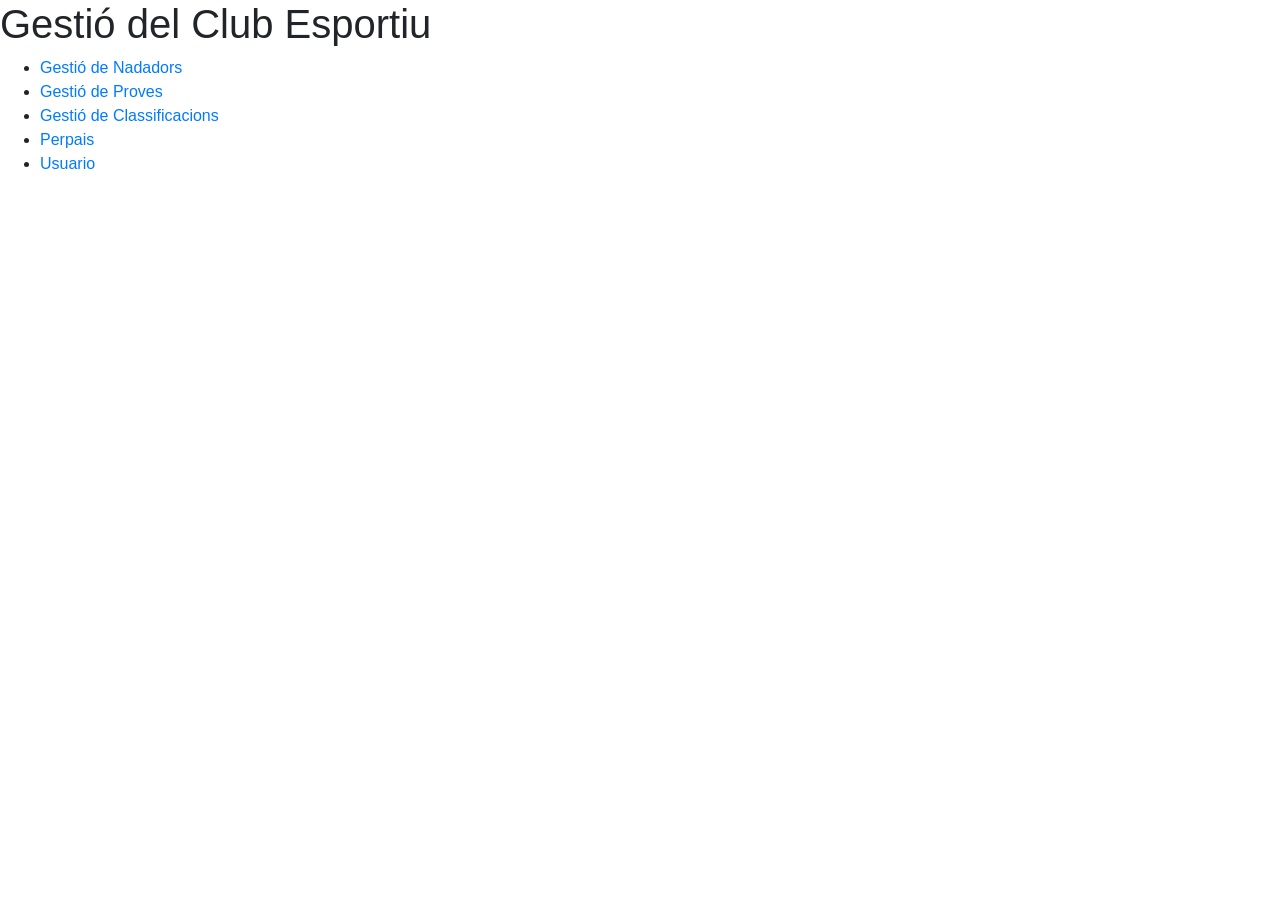
<file: src/main/resources/templates/index.html>
<!DOCTYPE html>
<html>
<head>
    <meta charset="UTF-8" />
    <title>EI1027</title>
    <link rel="stylesheet" href="https://stackpath.bootstrapcdn.com/bootstrap/4.4.1/css/bootstrap.min.css" />
</head>
<body>
<h1>Gestió del Club Esportiu</h1>
<ul>
    <li><a href="nadador/list">Gestió de Nadadors</a></li>
    <li><a href="prova/list">Gestió de Proves</a></li>
    <li><a href="classificacio/list">Gestió de Classificacions</a></li>
    <li><a href="classificacio/perpais">Perpais</a></li>
    <li><a href="user/list">Usuario</a></li>

</ul>
</body>
</html>
</file>
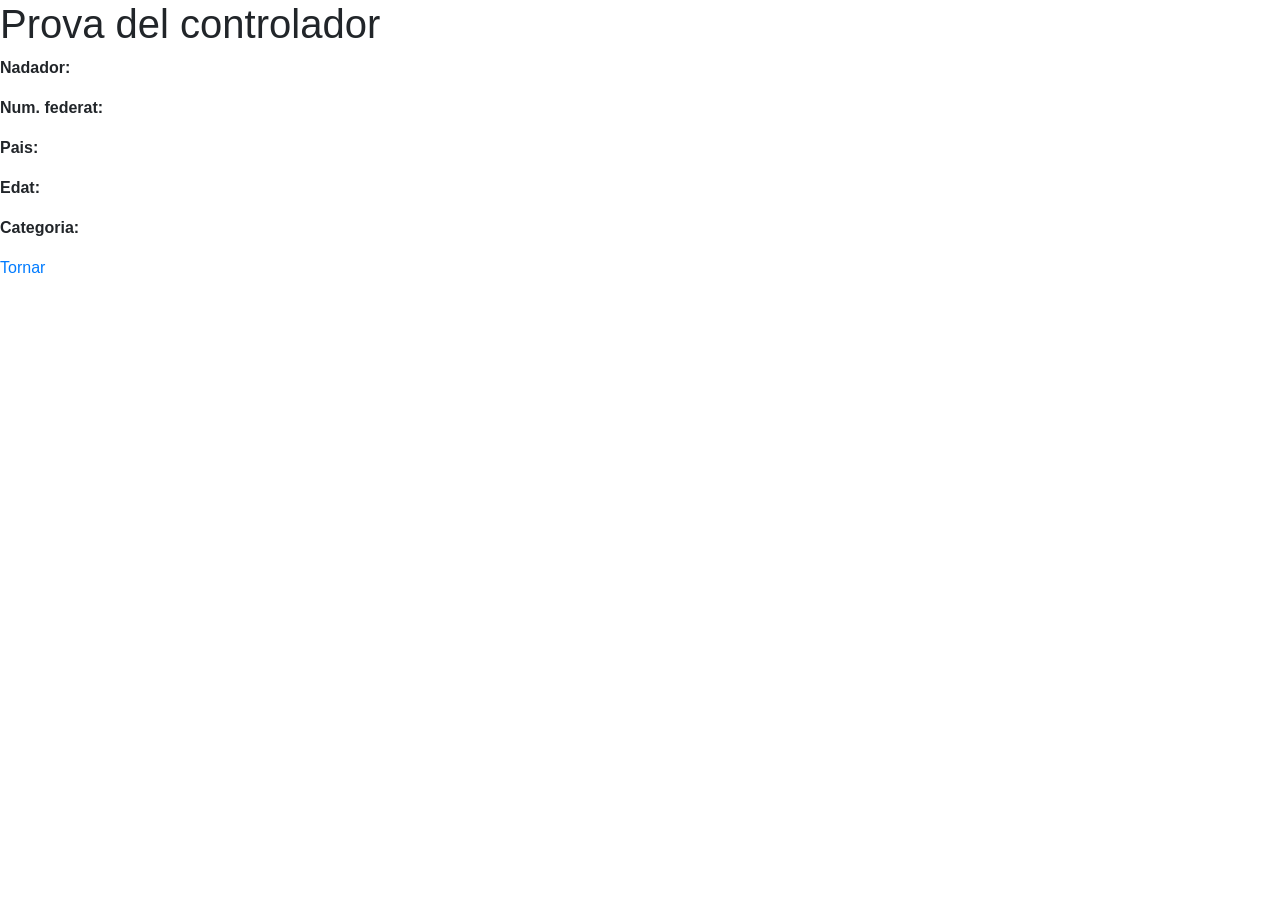
<file: src/main/resources/templates/prova_nadador.html>
<!DOCTYPE html>
<html lang="es" xmlns:th="http://www.thymeleaf.org">
<head>
    <title>EI1027</title>
    <meta charset="UTF-8"/>
    <!-- Afegim una fulla d’estil (Bootstrap) -->
    <link rel="stylesheet" href="https://stackpath.bootstrapcdn.com/bootstrap/4.4.1/css/bootstrap.min.css" />
</head>
<body>
<h1>Prova del controlador</h1>
<p><b>Nadador:</b> <span th:text="${nadador.nom}"> </span></p>
<p><b>Num. federat:</b> <span th:text="${nadador.numFederat}"> </span></p>
<p><b>Pais:</b> <span th:text="${nadador.pais}"> </span></p>
<p><b>Edat:</b> <span th:text="${nadador.edat}"> </span></p>
<p><b>Categoria:</b> <span th:text="${categoria}"></span></p>

<a href="/">Tornar</a>
</body>
</html>
</file>
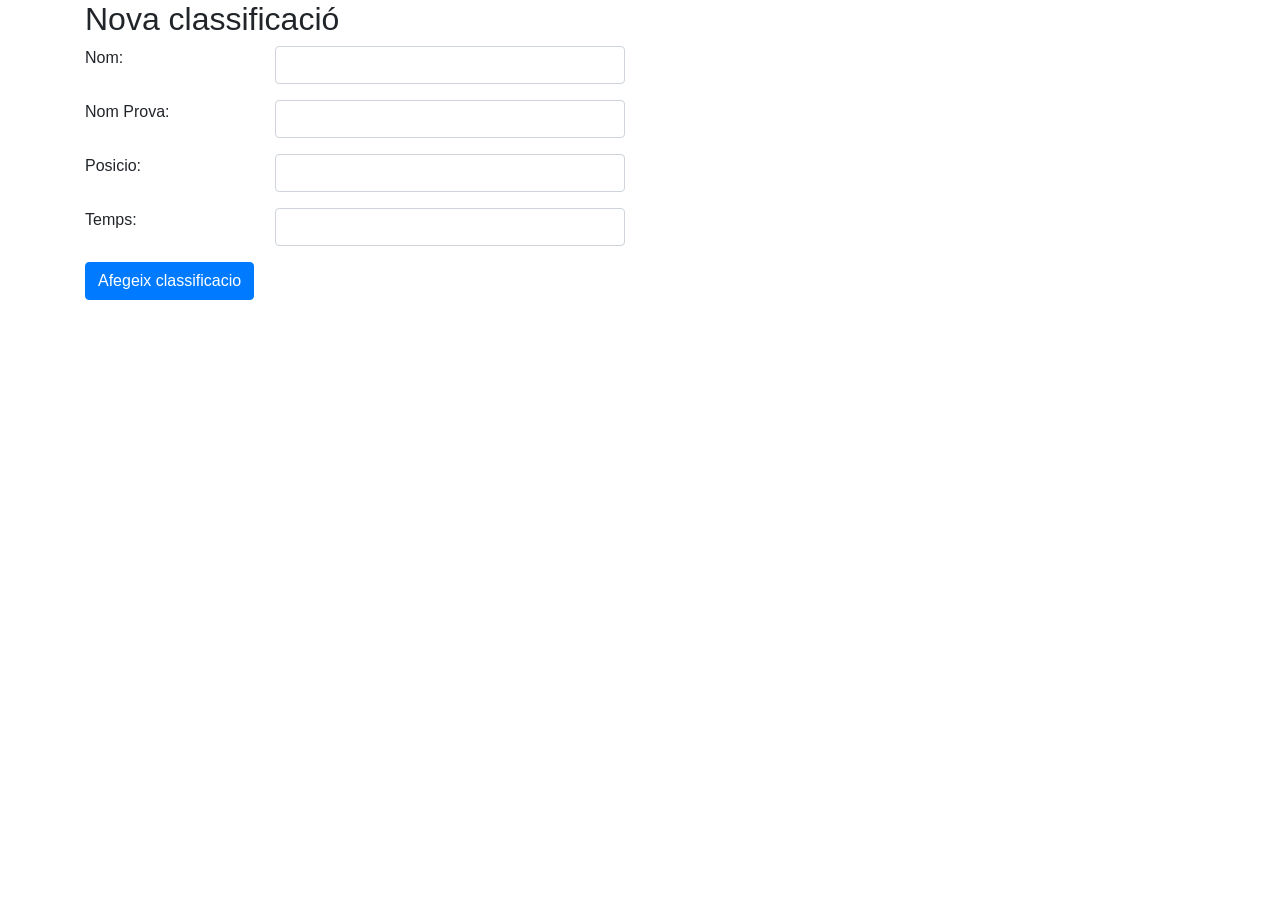
<file: src/main/resources/templates/classificacio/add.html>
<!DOCTYPE html>
<html lang="es" xmlns:th="http://www.thymeleaf.org">
<head>
    <title>Gestionar Classificacions</title>
    <meta charset="UTF-8" />
    <link rel="stylesheet"
          href="https://maxcdn.bootstrapcdn.com/bootstrap/4.2.1/css/bootstrap.min.css"/>
</head>
<body>
<div th:replace="fragments/nav"></div>
<div class="container">
    <h2>Nova classificació</h2>
    <form class="form-horizontal" action="#" th:action="@{/classificacio/add}"
          th:object="${classificacio}" method="post">

        <div class="form-group row">
            <label class="control-label col-sm-2" for="nomNadador">Nom:</label>
            <div class="col-sm-4">
                <input type="text" class="form-control" id="nomNadador" th:field="*{nomNadador}" />
            </div>
        </div>

        <div class="form-group row">
            <label class="control-label col-sm-2" for="nomProva">Nom Prova:</label>
            <div class="col-sm-4">
                <input type="text" class="form-control" id="nomProva" th:field="*{nomProva}" />
            </div>
        </div>

        <div class="form-group row">
            <label class="control-label col-sm-2" for="posicio">Posicio:</label>
            <div class="col-sm-4">
                <input type="number" class="form-control" id="posicio" th:field="*{posicio}" />
            </div>
        </div>

        <div class="form-group row">
            <label class="control-label col-sm-2" for="temps">Temps:</label>
            <div class="col-sm-4">
                <input type="text" class="form-control" id="temps" th:field="*{temps}"/>
            </div>
        </div>

        <div class="form-group row">
            <div class="col-sm-offset-2 col-sm-4">
                <button type="submit" class="btn btn-primary">Afegeix classificacio</button>
            </div>
        </div>

    </form>
</div>
</body>
</html>
</file>
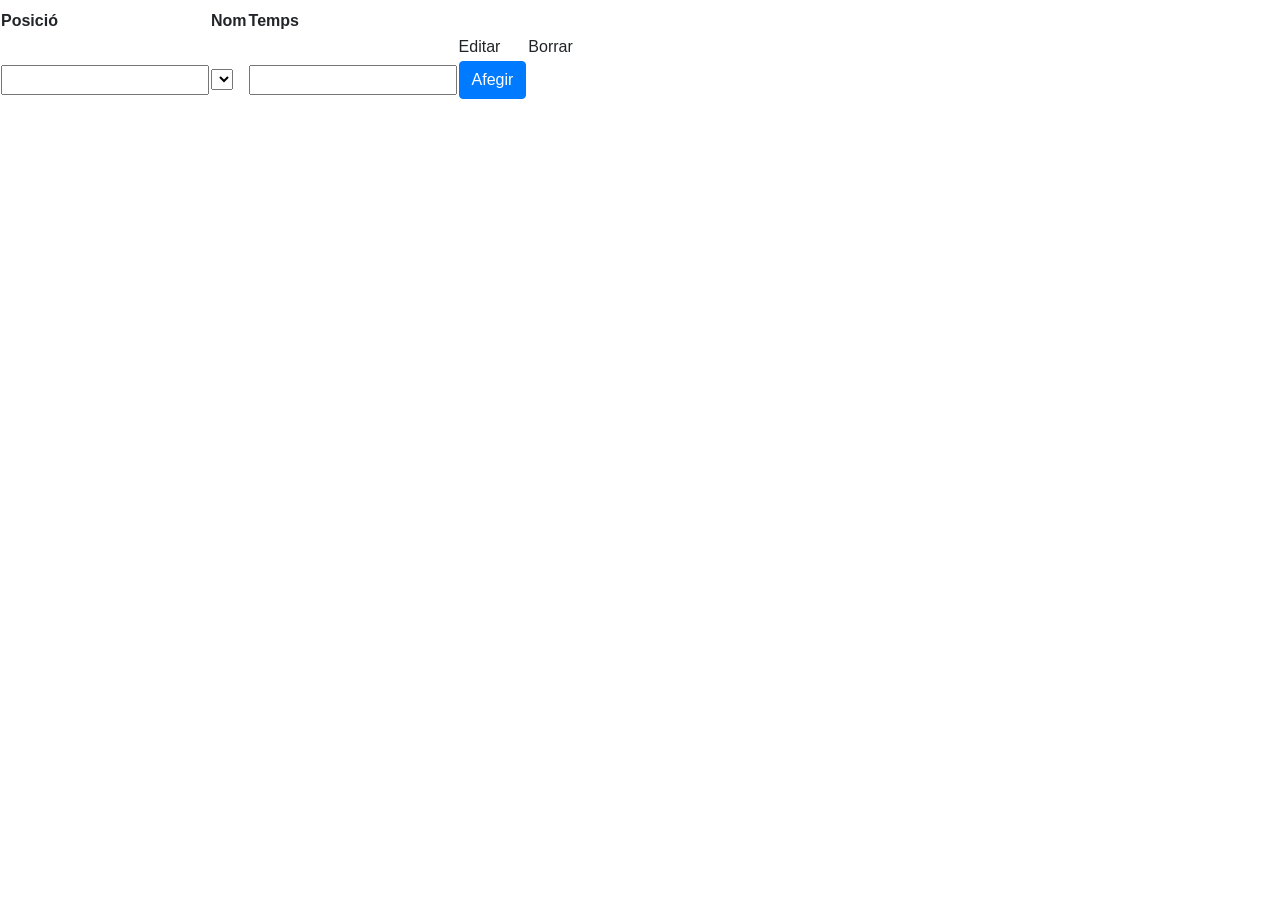
<file: src/main/resources/templates/classificacio/addPerProva.html>
<!DOCTYPE html>
<html xmlns:th="http://www.thymeleaf.org">
<head>
  <title>Gestionar classificacions d’una prova</title>
  <meta charset="UTF-8" />
  <link rel ="stylesheet"
        href="https://stackpath.bootstrapcdn.com/bootstrap/4.4.1/css/bootstrap.min.css"/>
</head>
<body>
<div th:replace="fragments/nav"></div>
<h1 th:text="'Classificacions de '+${novaclassificacio.nomProva}"></h1>
<table>
  <thead>
  <tr>
    <th>Posició</th>
    <th>Nom</th>
    <th>Temps</th>
    <th></th>
    <th></th>
  </tr>
  </thead>
  <tbody>
  <tr th:each="classificacio: ${classificacions}">
    <td th:text="${classificacio.posicio}"></td>
    <td th:text="${classificacio.nomNadador}"></td>
    <td th:text="${{classificacio.temps}}"></td>
    <td><a th:href="@{/classificacio/update/{nom}/{nomProva}(nom=${classificacio.nomNadador},nomProva=${classificacio.nomProva})}">Editar</a>
    </td>
    <td><a th:href="@{/classificacio/delete/{nom}/{nomProva}(nom=${classificacio.nomNadador},nomProva=${classificacio.nomProva})}">Borrar</a>
    </td>
  </tr>
  <tr>
    <form action="#" th:action="@{/classificacio/addPerProva}"
          th:object="${novaclassificacio}" method="post">
      <td><input type="number" id="position" th:field="*{posicio}" />
      </td>
      <td><select id ="nomNadador" th:field ="*{nomNadador}">
        <option th:each="nom:${nadadors}"
                th:value="${nom}"
                th:text="${nom}"> </option>
      </select>
      </td>
      <td><input type="text" id="temps" th:field="*{temps}"/>
      </td>
      <td><button type="submit" class="btn btn-primary">Afegir</button>
      </td>
      <td><input type="text" hidden="hidden" id="nomProva" th:field="*{nomProva}" />
      </td>
    </form>
  </tr>
  </tbody>
</table>
</body>
</html>
</file>
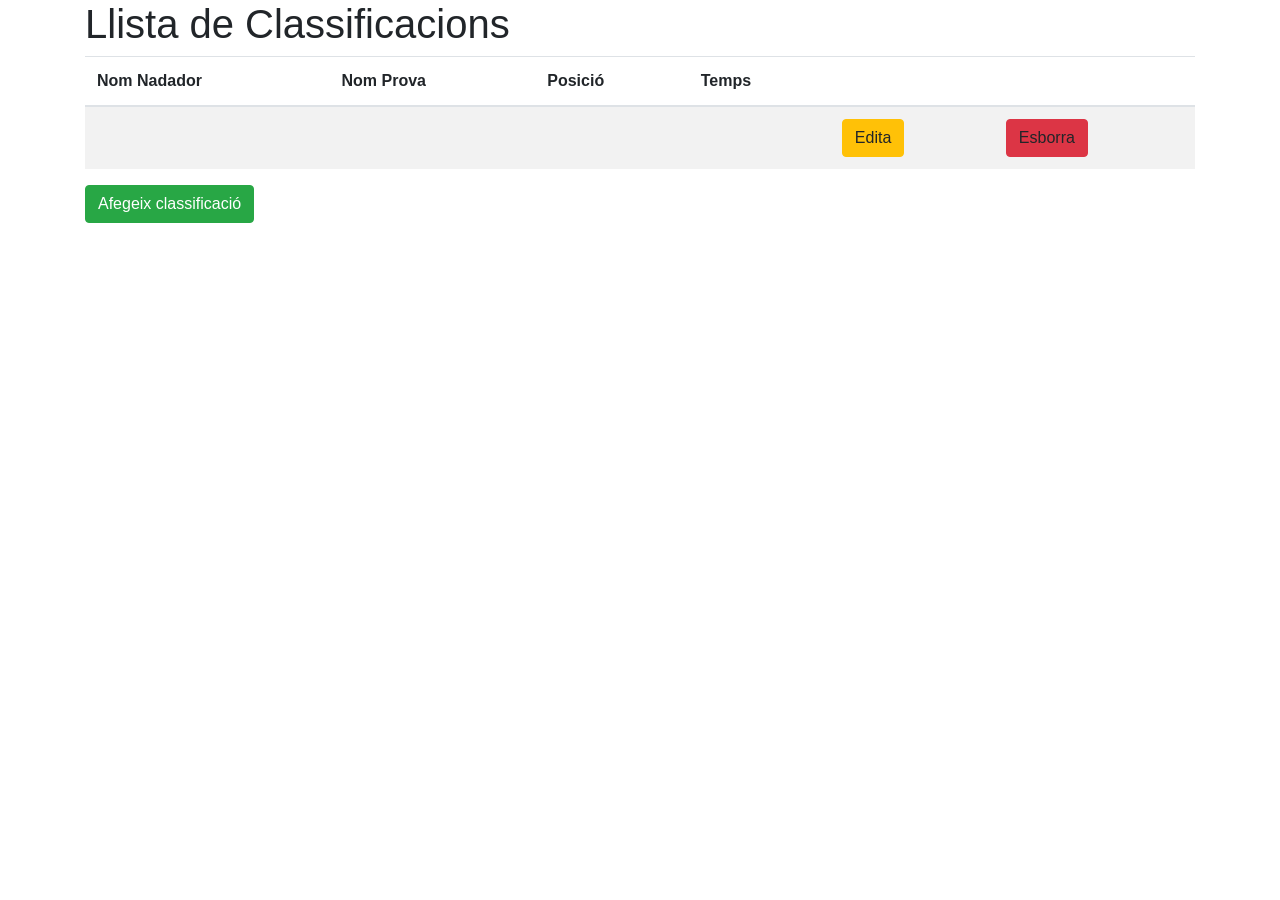
<file: src/main/resources/templates/classificacio/list.html>
<!DOCTYPE html>
<html xmlns:th="http://www.thymeleaf.org">
<head>
  <title>Gestionar Classificacions</title>
  <meta charset="UTF-8" />
  <link rel="stylesheet"
        href="https://maxcdn.bootstrapcdn.com/bootstrap/4.2.1/css/bootstrap.min.css"/>
</head>
<body>
<div th:replace="fragments/nav"></div>
<div class="container">
  <h1>Llista de Classificacions</h1>
  <table class="table table-striped">
    <thead>
    <tr>
      <th>Nom Nadador</th>
      <th>Nom Prova</th>
      <th>Posició</th>
      <th>Temps</th>
      <th></th>
      <th></th>
    </tr>
    </thead>
    <tbody>
    <tr th:each="classificacio: ${classificacions}">
      <td th:text="${classificacio.nomNadador}"></td>
      <td th:text="${classificacio.nomProva}"></td>
      <td th:text="${classificacio.posicio}"></td>
      <td th:text="${{classificacio.temps}}"></td>
      <td><a th:href="@{/classificacio/update/{nom}/{nomProva}(nom=${classificacio.nomNadador}, nomProva=${classificacio.nomProva})}" class="btn btn-warning" role="button">Edita</a></td>
      <td><a th:href="@{/classificacio/delete/{nom}/{nomProva}(nom=${classificacio.nomNadador}, nomProva=${classificacio.nomProva})}" class="btn btn-danger" role="button">Esborra</a></td>
    </tr>
    </tbody>
  </table>
  <a href="add" class="btn btn-success" role="button">Afegeix classificació</a>
</div>
</body>
</html>
</file>
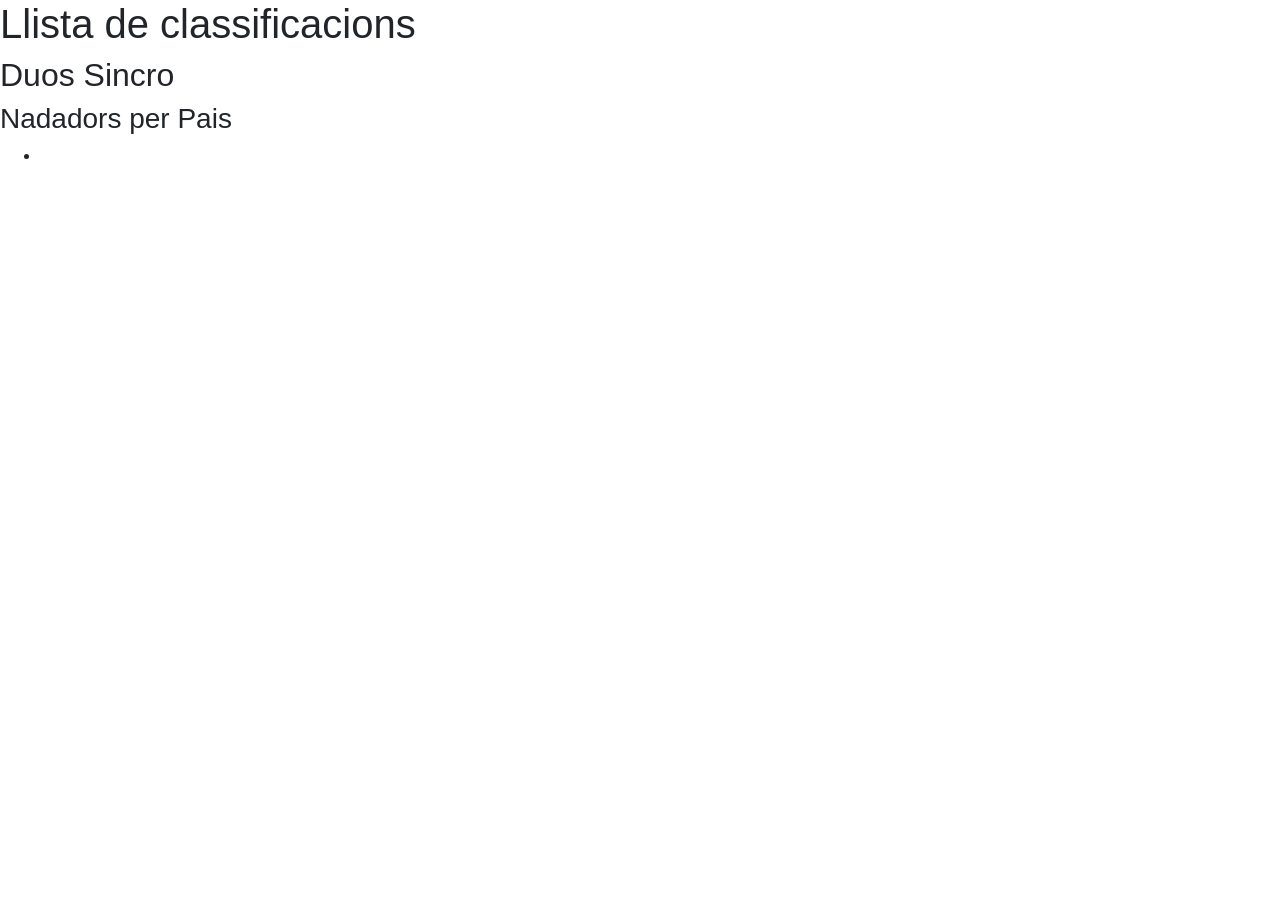
<file: src/main/resources/templates/classificacio/perpais.html>
<!DOCTYPE html>
<html xmlns:th="http://www.thymeleaf.org">
<head>
    <title>Classificacions Duos Sincro, per país</title>
    <meta charset="UTF-8" />
    <link rel="stylesheet"
          href="https://maxcdn.bootstrapcdn.com/bootstrap/4.2.1/css/bootstrap.min.css"/>
</head>
<body>
<div th:replace="fragments/nav"></div>
<h1>Llista de classificacions</h1>
<h2>Duos Sincro</h2>
<h3>Nadadors per Pais</h3>

<div th:each="pais: ${classificacions.keySet()}">
    <h4 th:text="${pais}"></h4>
    <ul>
        <li th:each="nadador: ${classificacions.get(pais)}">
            <span th:text="${nadador.nom}"></span>
        </li>
    </ul>
</div>
</body>
</html>
</file>
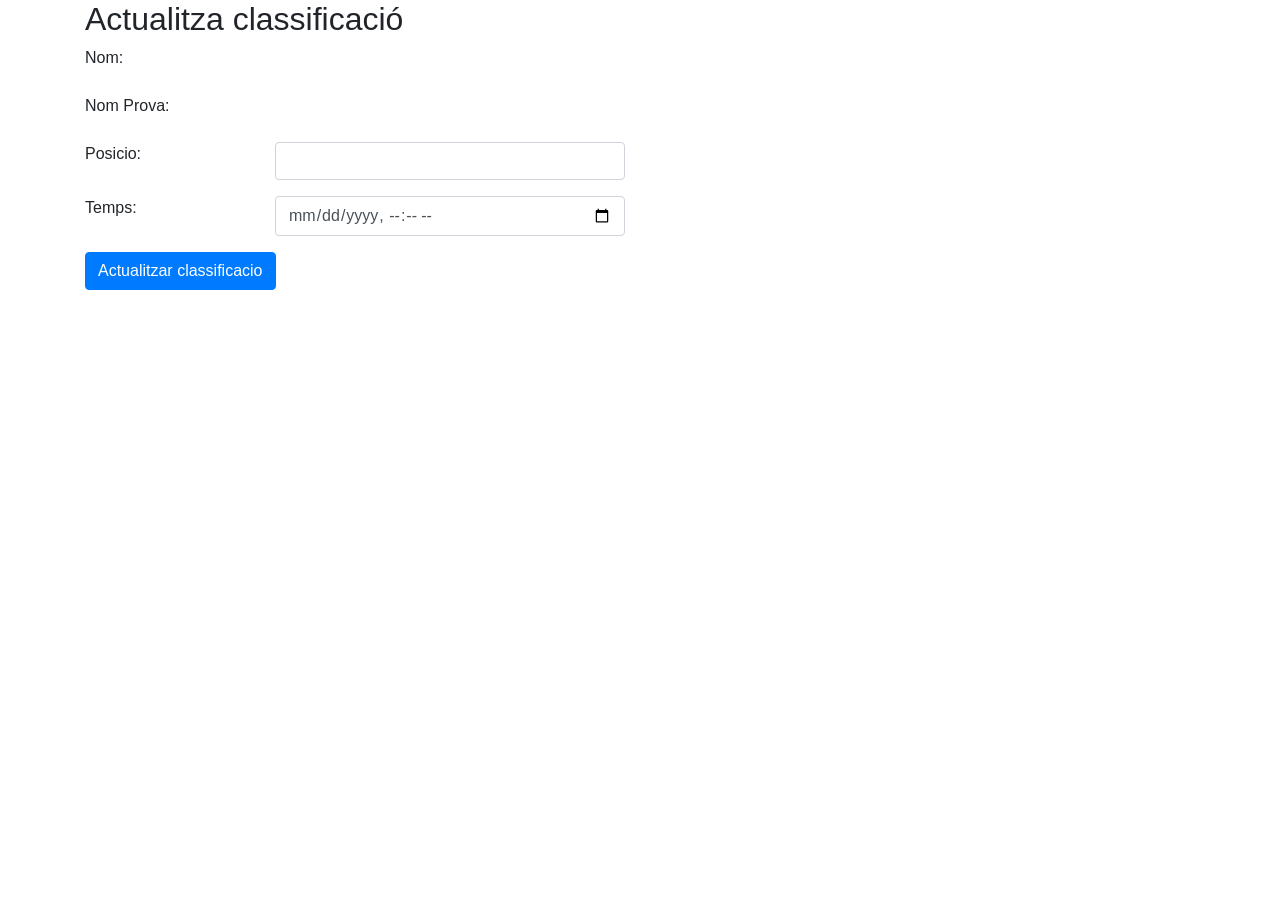
<file: src/main/resources/templates/classificacio/update.html>
<!DOCTYPE html>
<html lang="es" xmlns:th="http://www.thymeleaf.org">
<head>
    <title>Gestionar Classificacions</title>
    <meta charset="UTF-8" />
    <link rel="stylesheet"
          href="https://maxcdn.bootstrapcdn.com/bootstrap/4.2.1/css/bootstrap.min.css"/>
</head>
<body>
<div th:replace="fragments/nav"></div>
<div class="container">
    <h2>Actualitza classificació</h2>
    <form class="form-horizontal" action="#" th:action="@{/classificacio/update}"
          th:object="${classificacio}" method="post">

        <div class="form-group row">
            <label class="control-label col-sm-2" for="nomNadador">Nom:</label>
            <div class="col-sm-4">
                <input type="hidden" class="form-control" id="nomNadador" th:field="*{nomNadador}" />
            </div>
        </div>

        <div class="form-group row">
            <label class="control-label col-sm-2" for="nomProva">Nom Prova:</label>
            <div class="col-sm-4">
                <input type="hidden" class="form-control" id="nomProva" th:field="*{nomProva}" />
            </div>
        </div>

        <div class="form-group row">
            <label class="control-label col-sm-2" for="posicio">Posicio:</label>
            <div class="col-sm-4">
                <input type="number" class="form-control" id="posicio" th:field="*{posicio}" />
            </div>
        </div>

        <div class="form-group row">
            <label class="control-label col-sm-2" for="temps">Temps:</label>
            <div class="col-sm-4">
                <input type="datetime-local" class="form-control" id="temps" th:field="*{temps}"/>
            </div>
        </div>

        <div class="form-group row">
            <div class="col-sm-offset-2 col-sm-4">
                <button type="submit" class="btn btn-primary">Actualitzar classificacio</button>
            </div>
        </div>

    </form>
</div>
</body>
</html>
</file>
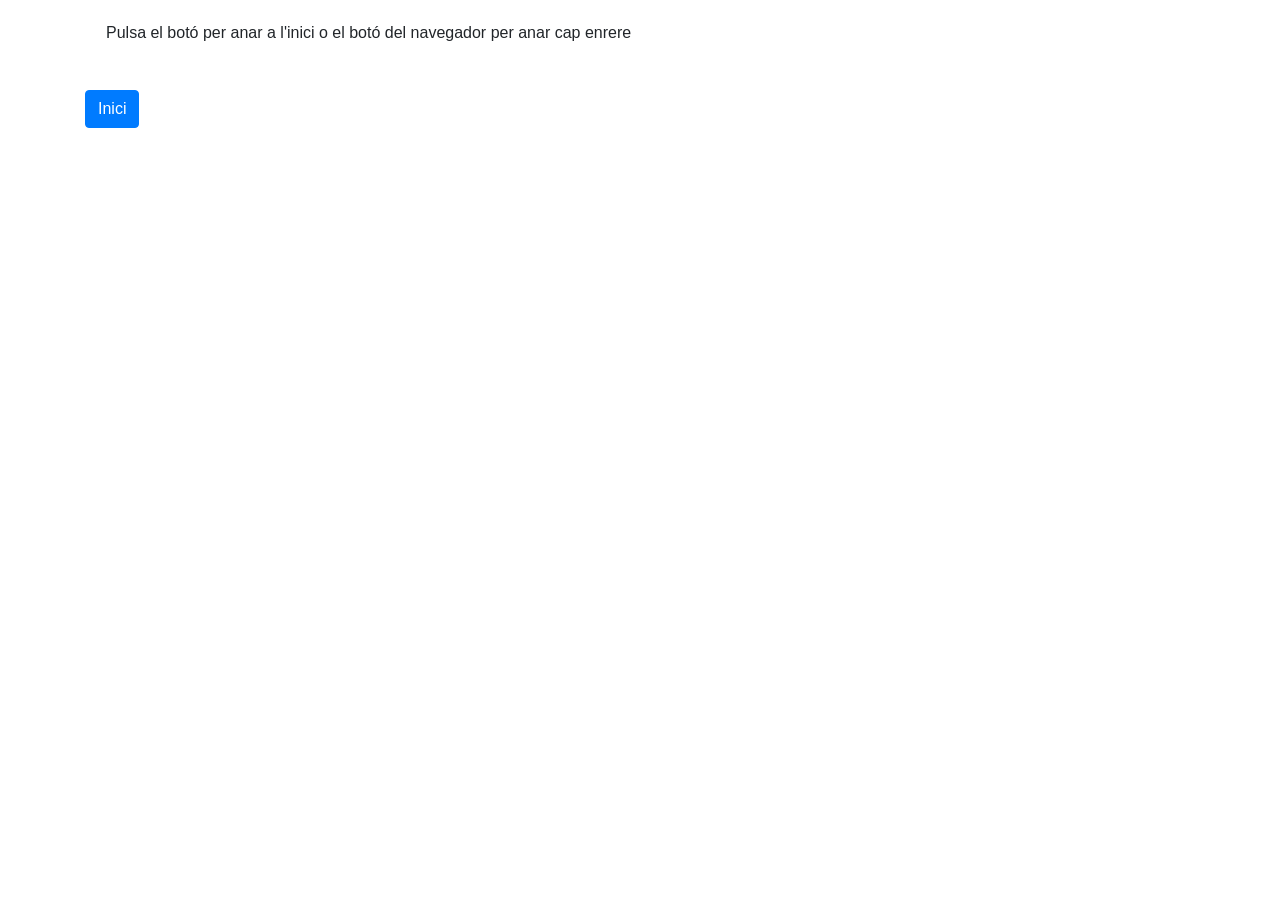
<file: src/main/resources/templates/error/exceptionError.html>
<!DOCTYPE html>
<html xmlns:th="http://www.thymeleaf.org">
<head>
    <meta charset="UTF-8">
    <title>Missatge d'excepció</title>
    <meta name="viewport" content="width=device-width, initial-scale=1">
    <link rel="stylesheet"
          href="https://stackpath.bootstrapcdn.com/bootstrap/4.4.1/css/bootstrap.min.css"/>
</head>
<body>
<div th:replace="fragments/nav"></div>
<div class="container">
    <div class="alert" th:classappend="${#strings.equals(errorName, 'CPduplicada')} ? 'alert-danger' : 'alert-info'">
        <h3 th:text="${message}"></h3>
        <p>Pulsa el botó per anar a l'inici o el botó del navegador per anar cap enrere</p>
    </div>
    <div th:align="center">
        <a href="/" class="btn btn-primary" th:align="left">Inici</a>
    </div>
</div>
</body>
</html>
</file>
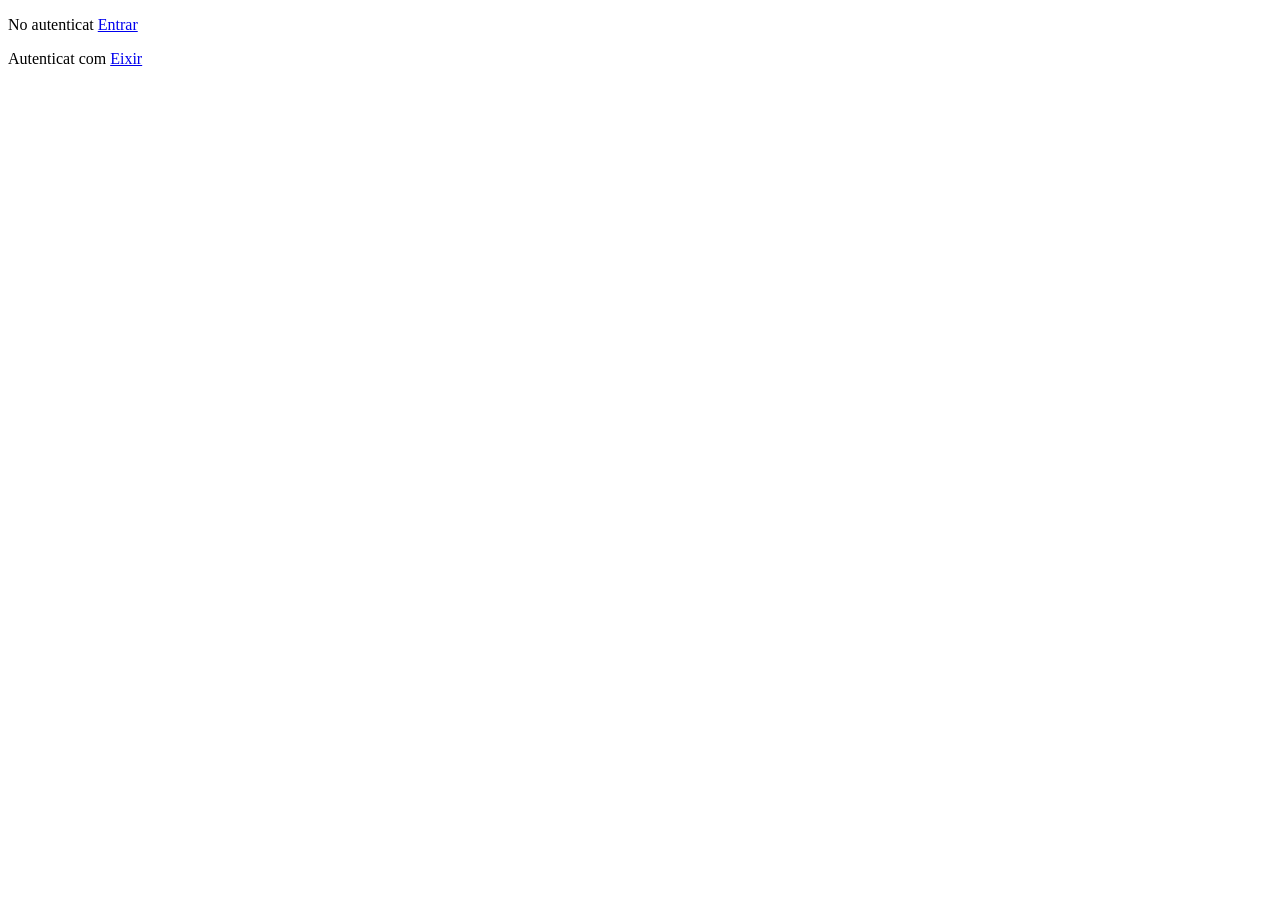
<file: src/main/resources/templates/fragments/logininfo.html>
<!DOCTYPE html>
<html xmlns:th="http://www.thymeleaf.org">
<head>
    <meta charset="UTF-8">
    <title>Titulo</title>
</head>
<body>
<div class="loggeduser" th:object="${session}">
    <p th:if="*{user == null}">
        No autenticat <a href="/login" th:href="@{/login}">Entrar</a>
    </p>
    <p th:unless="*{user == null}">
        Autenticat com <span th:text="*{user.username}"></span> <a
            href="/logout" th:href="@{/logout}">Eixir</a>
    </p>
</div>


</body>
</html>
</file>
